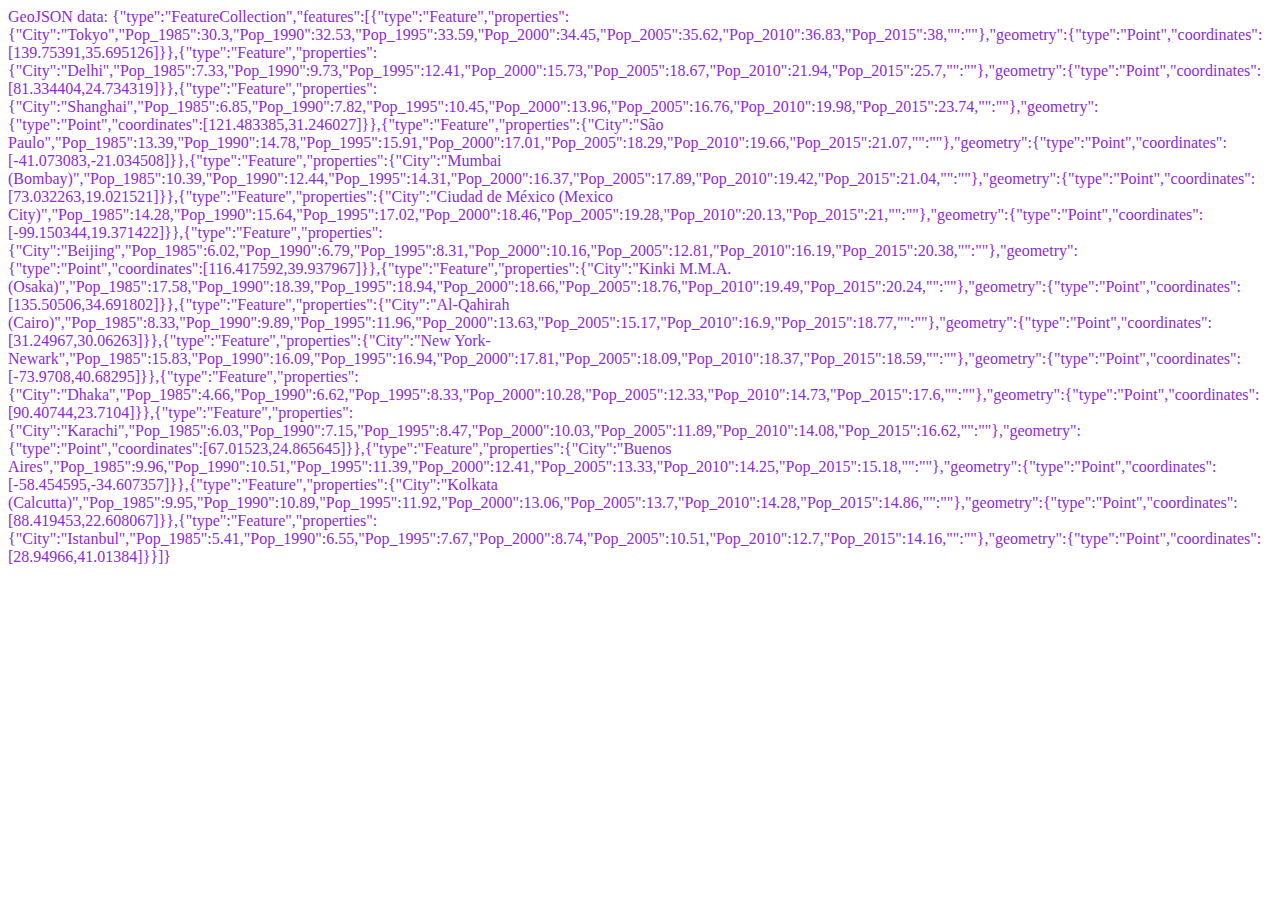
<file: Chapter02/index.html>
<!DOCTYPE html>
<html lang="en">
    <head>
        <meta charset="utf-8">
        <meta name="viewport" content="width=device-width">
            <title></title>

        <link rel ="icon" href="data:,">
        <!--put your external stylesheet links here-->
        <link rel="stylesheet" href="css/style.css">
        <!--[if IE<9]>
            <link rel="stylesheet" href="css/style.ie.css">
        <![endif]-->         
        <!--you can also place internal styles here;             
            place these within <style> tags-->        
    </head>

    <body>
        <div id="mydiv"></div>
       
        <!--put your initial page content here-->

        <!--you can also use this space for internal scripts;
        place these within <script> tags-->

        <!--put your external script links here-->
        <script type="text/javascript" src="js/main_with_debug.js"></script>
    </body>
</html>
</file>
<file: Chapter02/css/style.css>
body{
    color:blueviolet
    
}
#greetings{
    color:rgb(167, 110, 34)
}
p{
    color:blue
}
</file>
